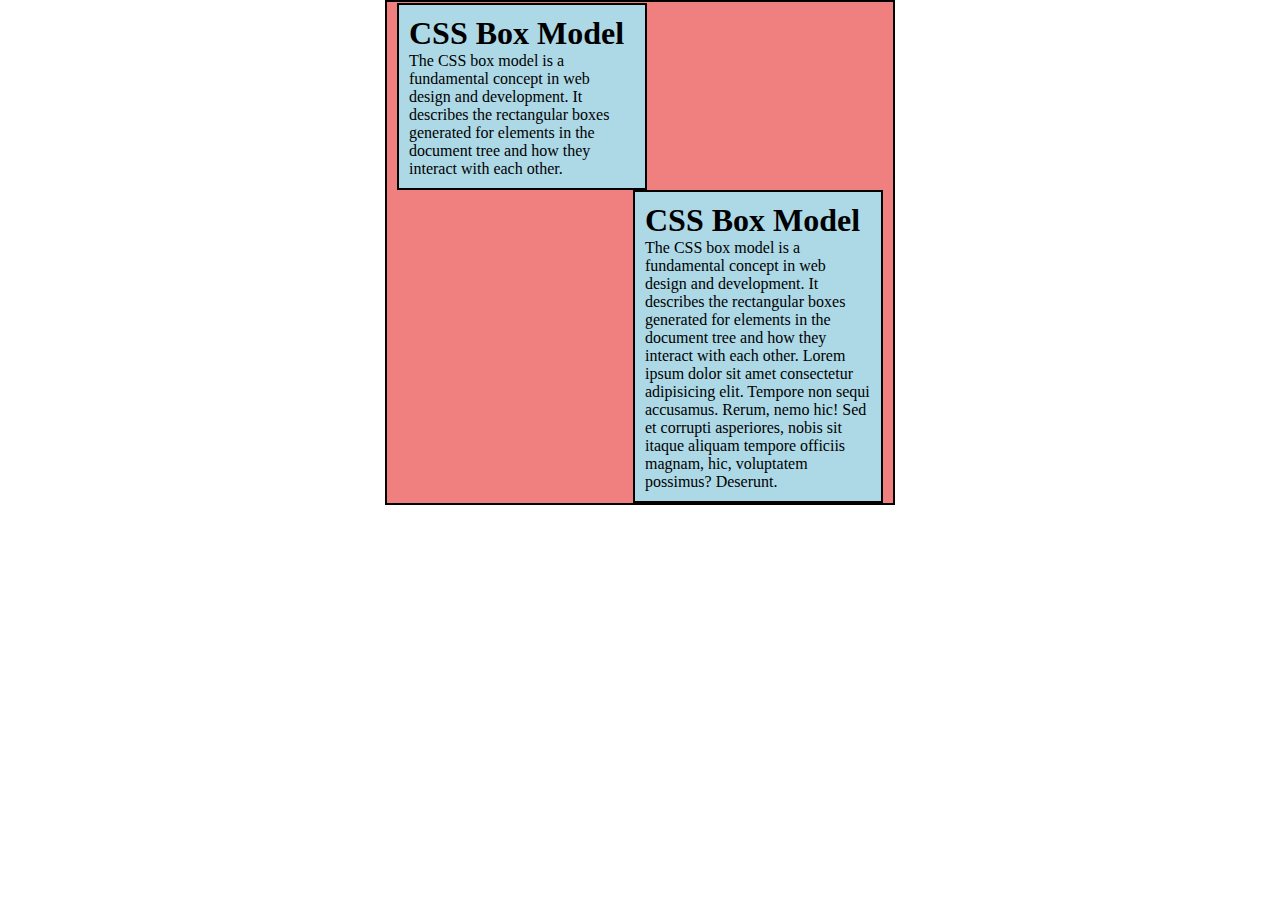
<file: index.htm>
<!DOCTYPE html>
<html lang="en">
<head>
    <meta charset="UTF-8">
    <meta name="viewport" content="width=device-width, initial-scale=1.0">
    <title>
        CSS Box Model
    </title>
    <link rel="stylesheet" href="style.css">
</head>
<body>
    <div class="parrent">
        <div class="childre">
            <h1>CSS Box Model</h1>
            <p>The CSS box model is a fundamental concept in web design and development. It describes the rectangular boxes generated for elements in the document tree and how they interact with each other.</p>
            
            
        </div>
        <div class="childre2">
            <h1>
                CSS Box Model
            </h1>
            <p>The CSS box model is a fundamental concept in web design and development. It describes the rectangular boxes generated for elements in the document tree and how they interact with each other.
            Lorem ipsum dolor sit amet consectetur adipisicing elit. Tempore non sequi accusamus. Rerum, nemo hic! Sed et corrupti asperiores, nobis sit itaque aliquam tempore officiis magnam, hic, voluptatem possimus? Deserunt.
            </p>
        </div>
    </div>
</body>
</html>
</file>
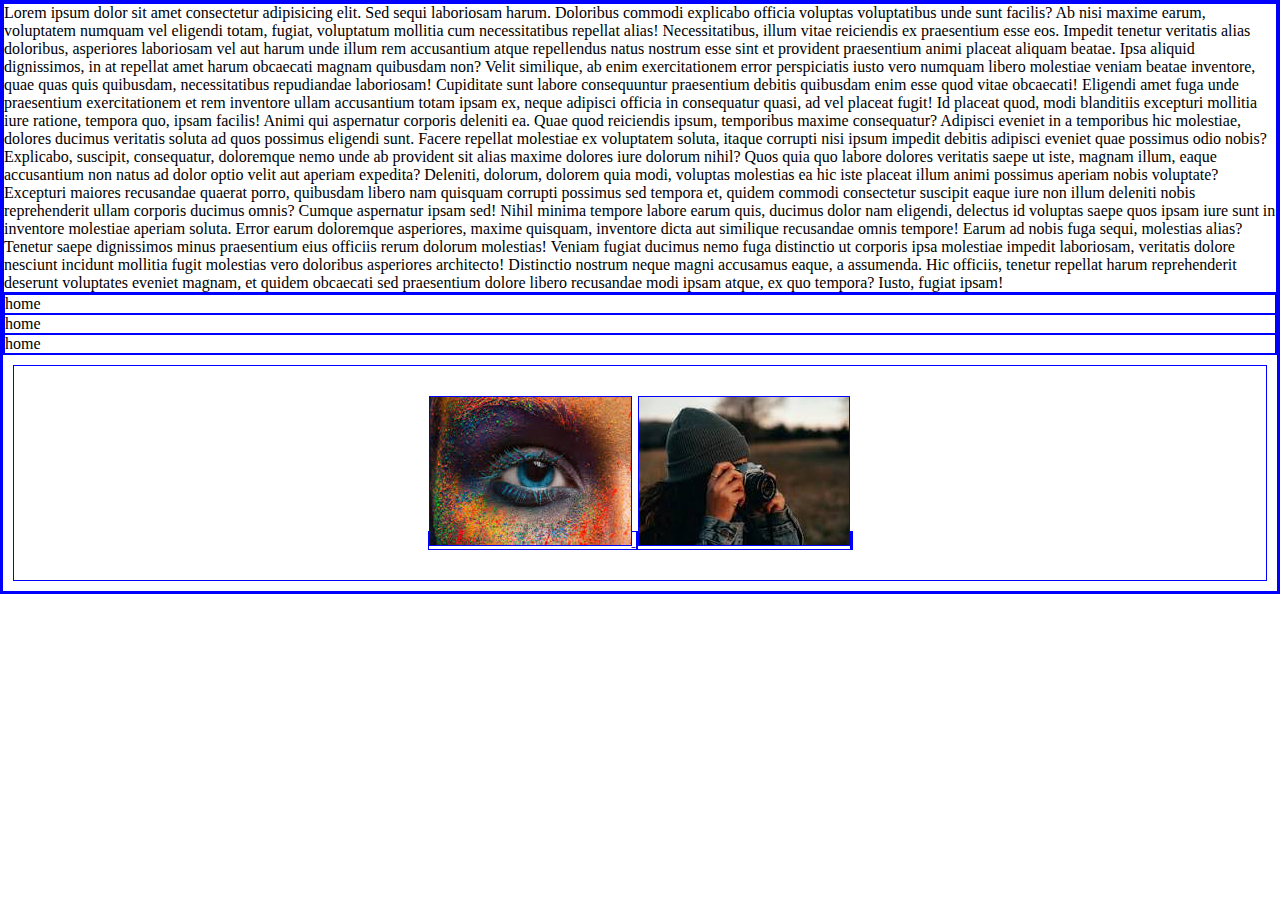
<file: display.htm>
<!DOCTYPE html>
<html lang="en">
  <head>
    <meta charset="UTF-8" />
    <meta name="viewport" content="width=device-width, initial-scale=1.0" />
    <title>Display elements</title>
    <link rel="stylesheet" href="display.css" />
  </head>
  <body>
    <div class="parrent">
      <p>
        Lorem ipsum dolor sit amet consectetur adipisicing elit. Sed sequi
        laboriosam harum. Doloribus commodi explicabo officia voluptas
        voluptatibus unde sunt facilis? Ab nisi maxime earum, voluptatem numquam
        vel eligendi totam, fugiat, voluptatum mollitia cum necessitatibus
        repellat alias! Necessitatibus, illum vitae reiciendis ex praesentium
        esse eos. Impedit tenetur veritatis alias doloribus, asperiores
        laboriosam vel aut harum unde illum rem accusantium atque repellendus
        natus nostrum esse sint et provident praesentium animi placeat aliquam
        beatae. Ipsa aliquid dignissimos, in at repellat amet harum obcaecati
        magnam quibusdam non? Velit similique, ab enim exercitationem error
        perspiciatis iusto vero numquam libero molestiae veniam beatae
        inventore, quae quas quis quibusdam, necessitatibus repudiandae
        laboriosam! Cupiditate sunt labore consequuntur praesentium debitis
        quibusdam enim esse quod vitae obcaecati! Eligendi amet fuga unde
        praesentium exercitationem et rem inventore ullam accusantium totam
        ipsam ex, neque adipisci officia in consequatur quasi, ad vel placeat
        fugit! Id placeat quod, modi blanditiis excepturi mollitia iure ratione,
        tempora quo, ipsam facilis! Animi qui aspernatur corporis deleniti ea.
        Quae quod reiciendis ipsum, temporibus maxime consequatur? Adipisci
        eveniet in a temporibus hic molestiae, dolores ducimus veritatis soluta
        ad quos possimus eligendi sunt. Facere repellat molestiae ex voluptatem
        soluta, itaque corrupti nisi ipsum impedit debitis adipisci eveniet quae
        possimus odio nobis? Explicabo, suscipit, consequatur, doloremque nemo
        unde ab provident sit alias maxime dolores iure dolorum nihil? Quos quia
        quo labore dolores veritatis saepe ut iste, magnam illum, eaque
        accusantium non natus ad dolor optio velit aut aperiam expedita?
        Deleniti, dolorum, dolorem quia modi, voluptas molestias ea hic iste
        placeat illum animi possimus aperiam nobis voluptate? Excepturi maiores
        recusandae quaerat porro, quibusdam libero nam quisquam corrupti
        possimus sed tempora et, quidem commodi consectetur suscipit eaque iure
        non illum deleniti nobis reprehenderit ullam corporis ducimus omnis?
        Cumque aspernatur ipsam sed! Nihil minima tempore labore earum quis,
        ducimus dolor nam eligendi, delectus id voluptas saepe quos ipsam iure
        sunt in inventore molestiae aperiam soluta. Error earum doloremque
        asperiores, maxime quisquam, inventore dicta aut similique recusandae
        omnis tempore! Earum ad nobis fuga sequi, molestias alias? Tenetur saepe
        dignissimos minus praesentium eius officiis rerum dolorum molestias!
        Veniam fugiat ducimus nemo fuga distinctio ut corporis ipsa molestiae
        impedit laboriosam, veritatis dolore nesciunt incidunt mollitia fugit
        molestias vero doloribus asperiores architecto! Distinctio nostrum neque
        magni accusamus eaque, a assumenda. Hic officiis, tenetur repellat harum
        reprehenderit deserunt voluptates eveniet magnam, et quidem obcaecati
        sed praesentium dolore libero recusandae modi ipsam atque, ex quo
        tempora? Iusto, fugiat ipsam!
      </p>

      <ul>
        <li>
            home
        </li>
        <li>
            home
        </li>
        <li>
            home
        </li>
      </ul>
      <div class="img-container">
    <a href="">
        <img src="[data-uri]" alt="">
        <a href="">
            <img src="[data-uri]" alt="">

            <a href="" class="img1">
                <img src="[data-uri]" alt="">
            </a>
        </div>
        </a>
    </div>
  </body>
</html>
</file>
<file: style.css>
* {
    padding: 0;
    margin: 0;
    box-sizing: border-box;
}

.parrent {
    border: 2px solid black;
    width: 510px;
    background-color: lightcoral;
    padding: 1px 10px 0px 10px;
    overflow: hidden;
    margin: 0 auto;
}
/* gjhgjkgj */
.childre {
    border: 2px solid black;
    display: inline;
    float: left;
    width: 250px;
    padding: 10px;
    background-color: lightblue;
}

.childre2 {
    border: 2px solid black;
    display: inline;
    float: right;
    width: 250px;
    padding: 10px;
    background-color: lightblue;
}
</file>
<file: display.css>
*{
    margin: 0;
    padding: 0;
    box-sizing: border-box;
    border: 1px solid blue;
}
.img-container{
    text-align: center;
    margin: 10px;
    padding: 30px;
}
.img1 > img {
    display: none;
}
</file>
